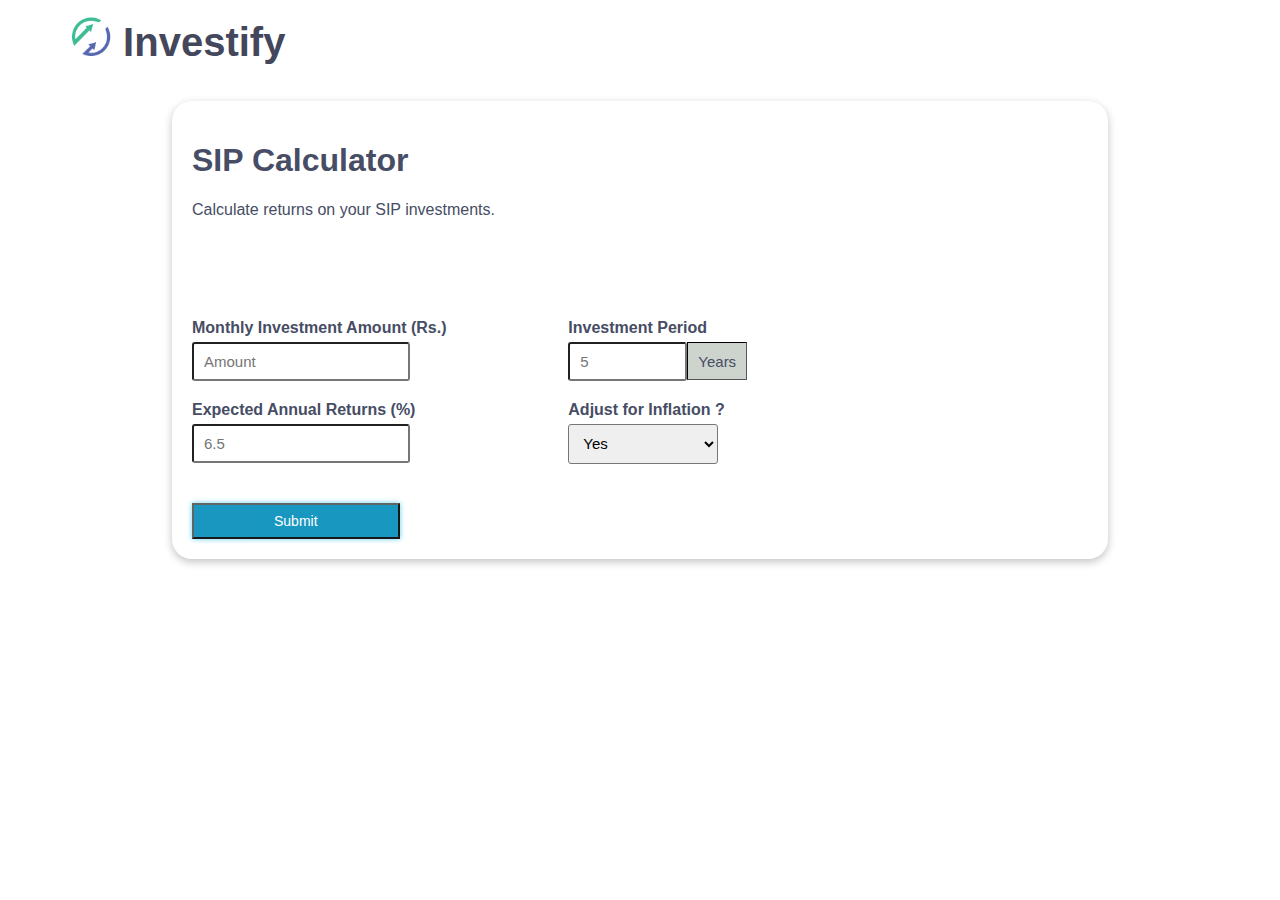
<file: sip-calculator.html>
<!DOCTYPE html>
 <html eng="en">
  <head>
    <meta charset="UTF-8">
    <meta name="description" content="SIP Calculator">
    <meta name="viewport" content="width=device-width, initial-scale=1.0"> 
    <title>SIP Calculator</title>
    <link rel="stylesheet" type="text/css" href="./sip-calculator.css">
    <script src="./sip-calculator.js"></script> 
  </head>

 <body>

  <!-- ------------------HEADER--------------- -->
  <nav class="navbar navbar-expand-lg navbar-dark">
    <a class="navbar-brand" href="./index.html">
      <img
        src="./Images/logo.png"
        alt=""
        width="40"
        class="d-inline-block align-text-top"
      />
      Investify
    </a>
  </nav>


 <div class="container">
  <h1>SIP Calculator</h1>
  <p>Calculate returns on your SIP investments.</p>

<!---------------- CALCULATION ----------------> 

<form>
  <div class="calculation">
    <div class="amount">
      <label for="amount">Monthly Investment Amount (Rs.)</label><br>
      <input type="text" id="principal" name="amount" placeholder="Amount" required></div>
    
    <div class="period">
  <label for="period">Investment Period</label><br>
      <input type="number" id="period" placeholder="5" required><span id="addon">Years</span> 
      <br></div><br>
    
    <div class="interest">
  <label for="interest">Expected Annual Returns (%)</label><br>
      <input type="text" id="rate" name="amount" placeholder="6.5" required><br></div>
    
    <div class="frequency">
  <label for="frequency">Adjust for Inflation ?</label><br>
      <select id="freq">
  <option value=12>Yes</option>
  <option value=4>No</option>
      </select><br><br></div>
    
    <button type=button onclick=maturity(); id="button">Submit</button>
  
    <table id="result" style="width: 100%;">
  <thead>
    <th>Summery</th>
  </thead>
  <tr>
    <td>Expected Amount (Rs.)</td>
    <td id='mv'></td>
  </tr>
  <tr>
    <td>Amount Invested (Rs.)</td>
    <td id="amntinvst"></td>
  </tr>
  <tr>
    <td>Wealth Gain (Rs.)</td>
    <td id="gain"></td>
  </tr>
</table> 
  </div>

 </body>
</html>
</file>
<file: sip-calculator.css>
html,
body {
  margin: 0;
  color: #464d64;
  padding: 0;

  font-family: Arial, Helvetica, sans-serif;
}

a {
  text-decoration: none;
}

.navbar {
  padding: 1rem 4.5rem;
}

.navbar-brand {
  font-family: "Ubuntu", sans-serif;
  font-size: 2.5rem;
  font-weight: bold;
  color: #44475b !important;
}

.nav-item {
  padding: 0 18px;
}

.nav-link {
  font-size: 1.2rem;
  font-family: "Montserrat-light";
  color: #44475b;
}

/*------------------CONTAINER-----------------*/

.container {
  color: #464d64;
  overflow: hidden;
  background-color: white;
  width: 70%;
  margin-left: auto;
  margin-right: auto;
  margin-top: 20px;
  padding: 20px;
  border-radius: 20px;
  box-shadow: rgba(0, 0, 0, 0.24) 0px 3px 8px;
}

.container p {
  padding: 0;
  margin: 0;
}

/*---------------------INFO-------------------*/

.left-info {
  width: 60%;
  float: left;
  font-size: 15px;
}
.left-info p {
  padding: 5px;
}
.right-info {
  float: right;
  width: 35%;
  text-align: center;
  margin-right: 10px;
}
@media screen and (max-width: 500px) {
  .left-info {
    width: 100%;
  }
  .right-info {
    margin-right: 0px;
    width: 100%;
  }
}

table {
  font-family: arial, sans-serif;
  border-collapse: collapse;
  width: 100%;
}

td,
th {
  border: none;
  text-align: left;
  padding: 8px;
  border-top: 3px solid #e2befb;
}
td {
  width: 70%;
}
tr:nth-child(even) {
  background-color: #e9eeec;
}

a.button {
  -webkit-appearance: button;
  -moz-appearance: button;
  appearance: button;
  text-decoration: none;
  color: white;
  float: left;
  padding: 10px;
  background-color: #2b4aaf;
  margin-top: 10px;
  border-radius: 5px;
}
a.button:hover {
  background-color: #0e46fa;
  box-shadow: 2px green;
}

/*-----------------CALCULATION-----------------*/

.calculation {
  width: 70%;
  margin-top: 100px;
  font-weight: bold;
}
.amount {
  float: left;
  width: 55%;
}
.period {
  float: right;
  width: 40%;
}
#period {
  width: 100px;
}
#addon {
  padding: 10px 10px 9px 10px;
  border: 1px inset black;
  font-weight: normal;
  color: #464d64;
  background-color: #cdd4ce;
  font-size: 15px;
}
.interest {
  float: left;
  width: 55%;
  margin-top: 20px;
}
.frequency {
  float: right;
  width: 40%;
  margin-top: 20px;
}
select {
  padding: 5px 5px 5px 10px;
  width: 150px;
  margin-top: 5px;
  height: 40px;
  font-size: 15px;
  border-radius: 3px;
}
select:focus {
  box-shadow: 0 0 5px rgba(81, 203, 238, 1);
}
#button {
  box-shadow: 0 0 5px rgba(81, 203, 238, 1);
  background-color: #008cba;
  color: white;
  opacity: 0.9;
  padding: 8px 80px;
  text-align: center;
  text-decoration: none;
  font-size: 14px;
  margin-top: 40px;
  cusor: pointer;
}
#button:hover {
  box-shadow: 0 0 5px blue;
  opacity: 1;
  cursor: pointer;
}
@media screen and (max-width: 800px) {
  .calculation {
    margin-top: 30px;
    width: 100%;
  }
  .amount {
    width: 100%;
  }
  .frequency {
    width: 100%;
    padding: 0px;
    margin-top: 5px;
  }
  .period {
    width: 100%;
    padding: 0px;
    margin-top: 5px;
  }

  .interest {
    width: 100%;
    padding: 0px;
    margin-top: 5px;
  }
  #button {
    margin-top: 5px;
  }
}
input {
  padding: 5px 5px 5px 10px;
  margin-top: 5px;
  line-height: 25px;
  font-size: 15px;
  border-radius: 3px;
}
input:focus {
  border: 1px solid blue;
  box-shadow: 0 0 5px rgba(81, 203, 238, 1);
}

/*-----REMOVE NUMBER ARROWS-----*/
input[type="number"] {
  -moz-appearance: textfield;
}

/*Remove in browsers other than Firefox*/
input::-webkit-outer-spin-button,
input::-webkit-inner-spin-button {
  -webkit-appearance: none;
  margin: 0;
}

/*-----------------RESULT-------------------*/

#result {
  display: none;
  padding: 10px;
  margin-top: 20px;
  margin-bottom: 10px;
}
#result table {
  width: 100%;
  border-collapse: collapse;
}
#result th {
  font-size: 15px;
  padding: 10px;
}
#result tr {
}
#result td {
  text-align: center;
  width: 50%;
  font-size: 15px;
  padding: 10px;
  border-top: 3px solid pink;
  border-bottom: 3px solid pink;
}
#gain {
  color: #85bb65;
}
@media screen and (max-width: 800px) {
  #result tr {
  }
}
/*--------------------DISCLAIMER-----------------*/

#disclaimer {
  font-size: 10px;
  color: #464241;
  width: 70%;
  margin-left: auto;
  margin-right: auto;
  margin-top: 40px;
}
#copyright {
  margin-left: auto;
  margin-right: auto;
  width: 70%;
  font-size: 15px;
  color: #464241;
}
#copyright > a {
  text-decoration: none;
  font-size: 15x;
  color: #0a91f5;
}
#copyright > a:hover {
  border-bottom: 1px solid #0a91f5;
}
</file>
